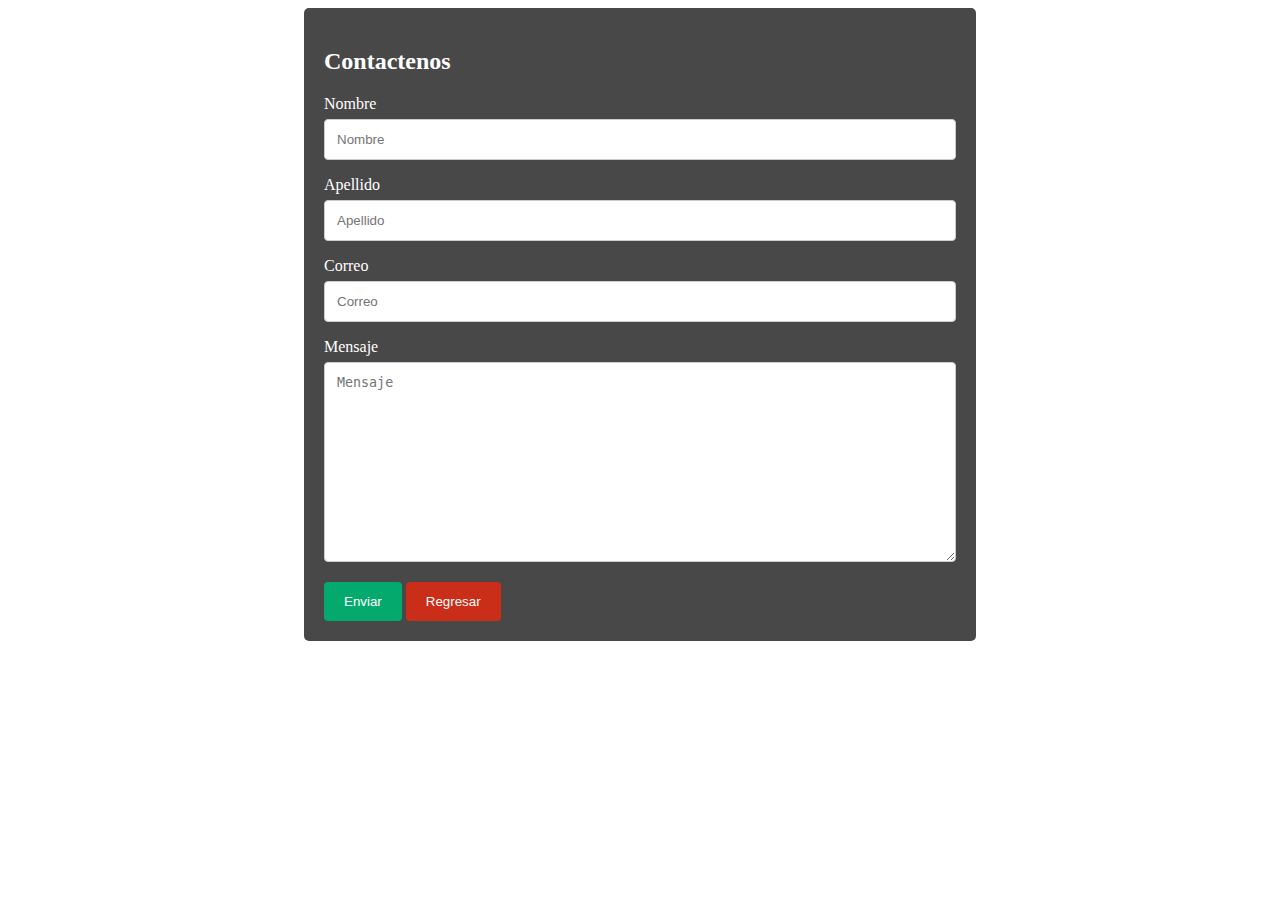
<file: taller1/index.html>
<!DOCTYPE html>
<html lang="es">

<head>
  <meta charset="UTF-8">
  <meta http-equiv="X-UA-Compatible" content="IE=edge">
  <meta name="viewport" content="width=device-width, initial-scale=1.0">

  <link rel="stylesheet" href="./css/estilo.css">
  <script src="./js/script.js"></script>
  <title>Formulario</title>
</head>

<body>
  <div class="container">

    <header>
      <h2 class="texto">Contactenos</h2>
    </header>

    <form action="" method="post" name="myForm" id="myForm">

      <label for="fname" class="texto">Nombre</label>
      <input type="text" id="fname" name="checktext" placeholder="Nombre">

      <label for="lname" class="texto">Apellido</label>
      <input type="text" id="lname" name="checktext" placeholder="Apellido">

      <label for="email" class="texto">Correo</label>
      <input type="email" id="email" name="checktext" placeholder="Correo">

      <label for="subject" class="texto">Mensaje</label>
      <textarea id="subject" name="checktext" placeholder="Mensaje" style="height:200px"></textarea>

      <input type="submit" id="submit" name="submit" value="Enviar">
      <input type="reset" value="Regresar" name="reset">

    </form>
  </div>
</body>

</html>
</file>
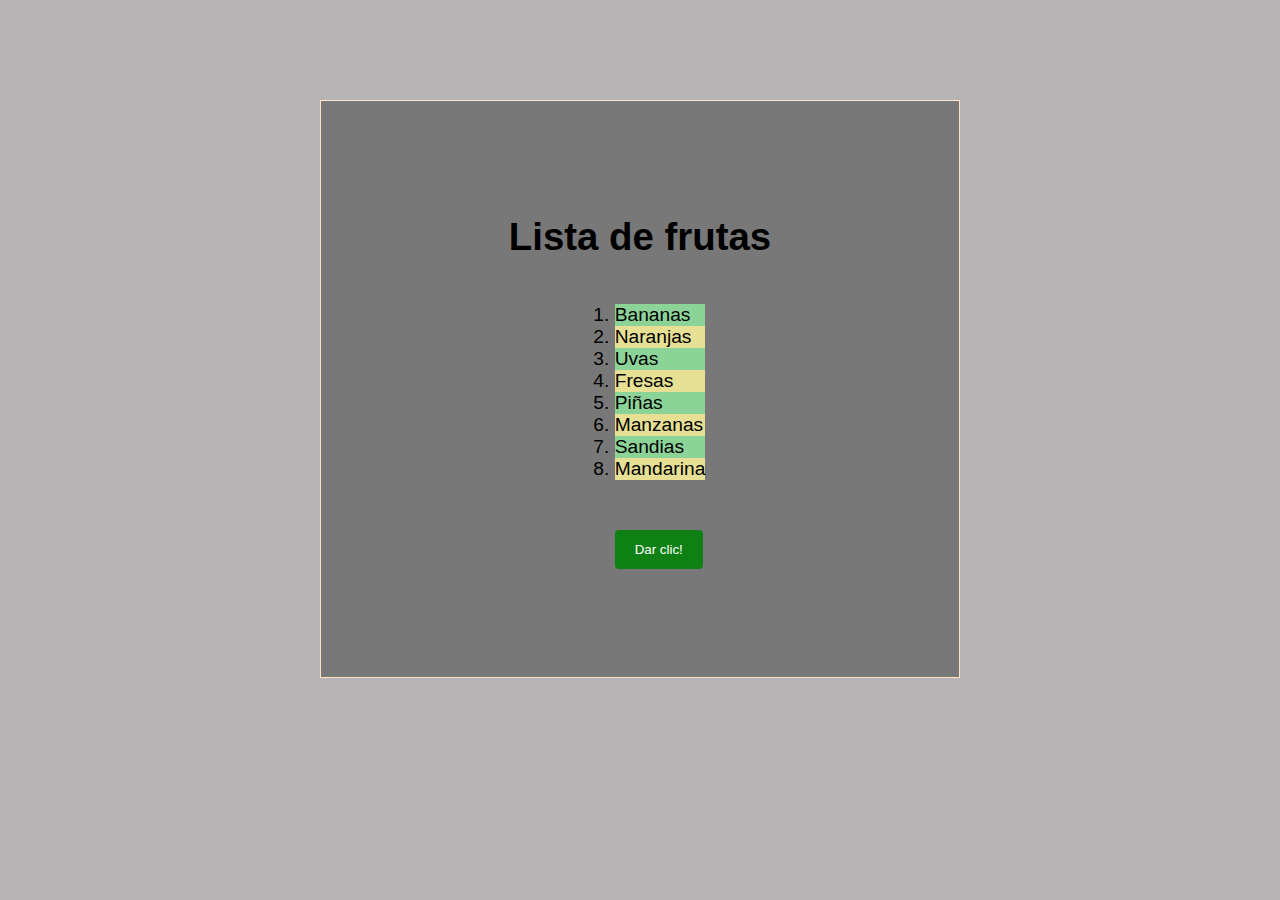
<file: taller2/index.html>
<!DOCTYPE html>
<html lang="en">
<head>
    <meta charset="UTF-8">
    <meta http-equiv="X-UA-Compatible" content="IE=edge">
    <meta name="viewport" content="width=device-width, initial-scale=1.0">

    <link rel="stylesheet" href="./css/estilo.css">
    <script src="./src/script.js"></script>
    <title>Taller 2</title>
</head>
<body>
    <nav class="container" id="test">
		<div class="flex-container">
			<h1>Lista de frutas</h1>
			<ol id="fruit-list" class="fruit-list">
				<li class="fruits">Bananas</li>
				<li class="fruits">Naranjas</li>
				<li class="fruits">Uvas</li>
				<li class="fruits">Fresas</li>
				<li class="fruits">Piñas</li>
				<li class="fruits">Manzanas</li>
				<li class="fruits">Sandias</li>
				<li class="fruits">Mandarina</li>
			</ul>
			<button id="change">Dar clic!</button>
		</div>
	</nav>
</body>
</html>
</file>
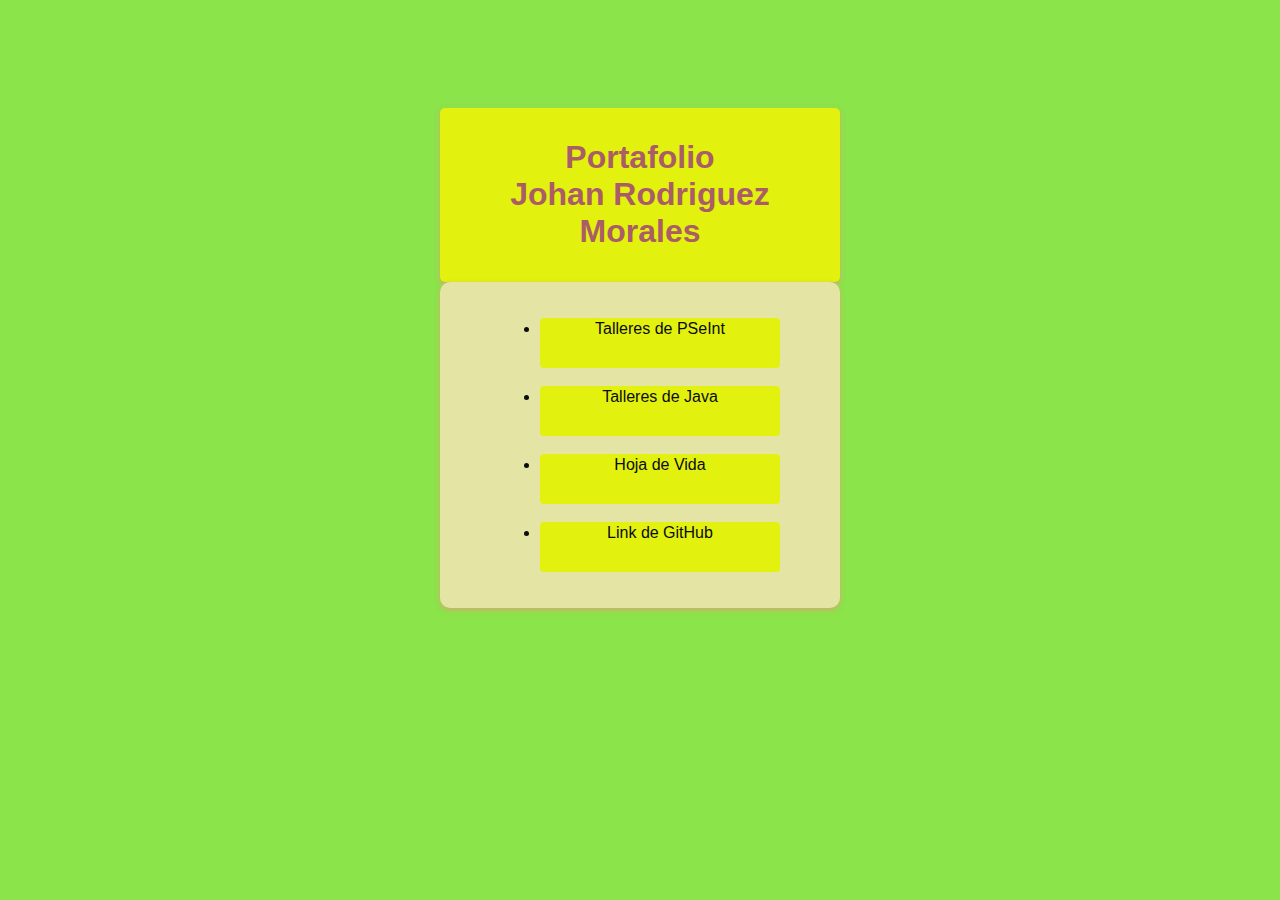
<file: taller3/index.html>
<!DOCTYPE html>
<html>
    <head>
        <title>Portafolio de Johan</title>
        <meta charset="UTF-8">
        <meta name="viewport" content="width=device-width, initial-scale=1.0">
        <link rel="stylesheet" href="css/estilos.css" type="text/css"/>
        <script src="js/script.js"></script>
    </head>
    <body>
        <br>
        <header class="header" >
            <h1>Portafolio <br> Johan Rodriguez Morales</h1> 
        </header>
       <article class = "contenedor">
           <section> 
        <nav>
            <ul>
                <li class="button"><a class="button"   href="pseint/pseint.html" target="_blank">Talleres de PSeInt</a></li>
                <br>
                <li class="button"><a class="button"  href="java/java.html" target="_blank">Talleres de Java</a></li>
                <br>
                <li class="button"><a class="button" href="descargas/hojadevidajohanrodriguezmorales2022.pdf" target="_blank">Hoja de Vida</a></li>
                <br>
                <li class="button"><a class="button" href="https://github.com/johan2097" target="_blank">Link de GitHub</a></li>
            </ul>
        </nav>
        </section>  
        </article>
    </body>
</html>
</file>
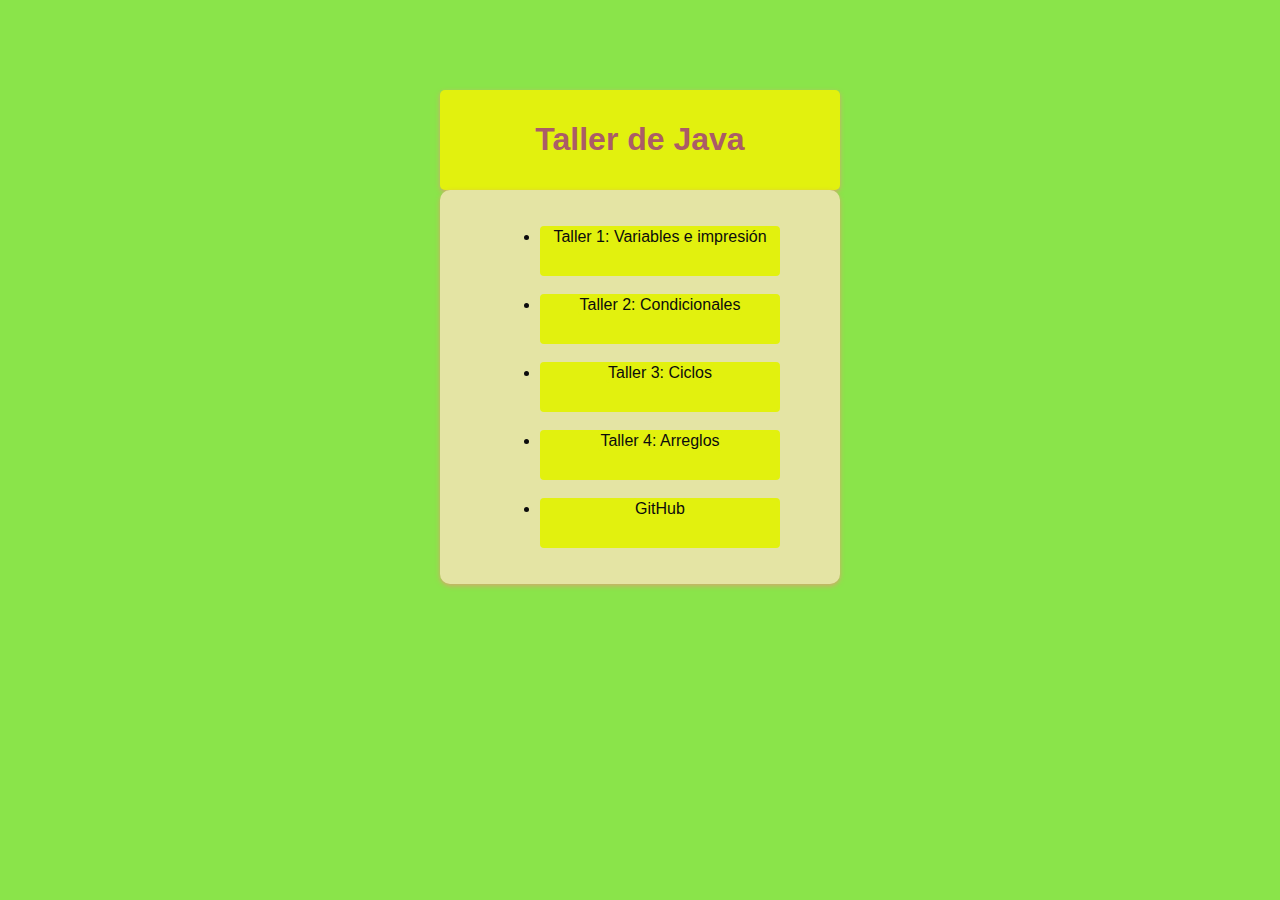
<file: taller3/java/java.html>
<!DOCTYPE html>
<html>
    <head>
        <title>Taller de Java</title>
        <meta charset="UTF-8">
        <meta name="viewport" content="width=device-width, initial-scale=1.0">
        <link rel="stylesheet" href="../css/estilos.css" type="text/css"/>
        <script src="../js/script.js"></script>
    </head>
    <body>
      <header class="header" >
            <h1>Taller de Java</h1> 
        </header>
       <article class = "contenedor">
           
           <section> 
        <nav>
            <ul>
                <li class="button"><a class="button"   href="java1.html" target="_blank">Taller 1: Variables e impresión</a></li>
                <br>
                <li class="button"><a class="button"   href="java2.html" target="_blank">Taller 2: Condicionales</a></li>
                <br>
                <li class="button"><a class="button"  href="java3.html" target="_blank">Taller 3: Ciclos</a></li>
                <br>
                <li class="button"><a class="button" href="java4.html" target="_blank">Taller 4: Arreglos</a></li>
                <br>
                <li class="button"><a class="button" href="https://github.com/johan2097" target="_blank">GitHub</a></li>
            </ul>
        </nav>
        </section>  
        </article>
    </body>
</html>
</file>
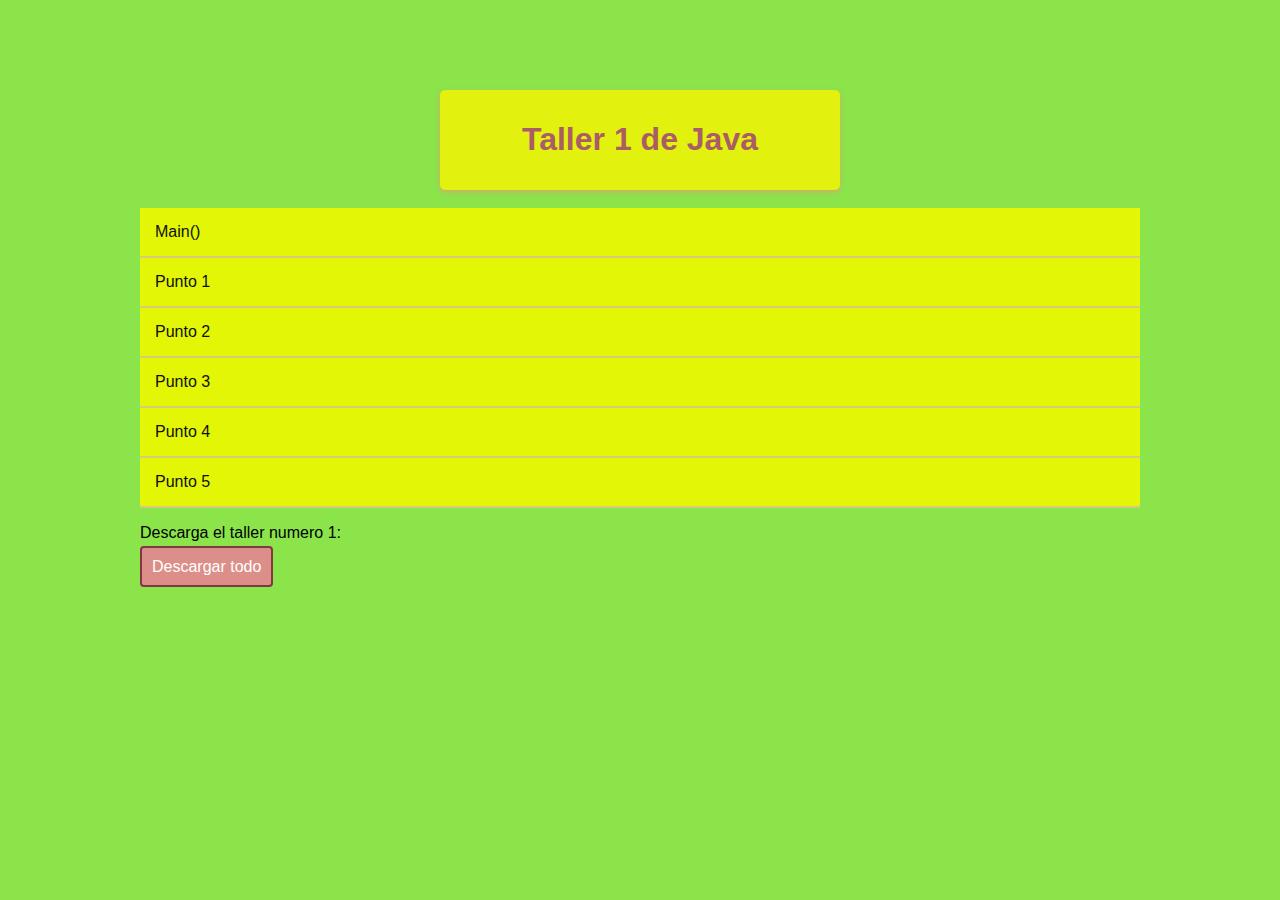
<file: taller3/java/java1.html>
<!DOCTYPE html>

<html>
    <head>
        <title>Taller 1 de Java</title>
        <meta charset="UTF-8">
        <meta name="viewport" content="width=device-width, initial-scale=1.0">
        <link rel="stylesheet" href="../css/estilos.css" type="text/css"/>
        <script src="../js/script.js"></script>
        
    </head>
    <body>
        <header class="header" >
            <h1>Taller 1 de Java</h1> 
        </header>
        
       <article>
           <br>
           <section>
           <div class="accordion-item">
               <input type="checkbox" name="acordeon" id="item1">
               <label for="item1" class="acordeon-titulo">Main()</label>
               <p class="acordeon-contenido">               
                   Al ejecutarse permite invocar el punto deseado de este taller.
               </p>
               
               <pre class="acordeon-contenido"> 
                <button class="botonCopiar" onclick="Ejecutar(this)" id="0">Copiar codigo</button>
                    <code class="code">
						import java.util.Scanner;


						public class Main {
							private static int i;
							private static String I;
							public static void main(String[] args) {
								Scanner input = new Scanner(System.in);
										
								System.out.println("¿Que punto del primer taller desea ejecutar?");
								System.out.println("Escriba 0 para salir");
								i = input.nextInt();
								
								
								if(i==1) {
								P1Ensayo p1= new P1Ensayo();
								p1.main();
								}
								if(i==2) {
									P2Ensayo p2= new P2Ensayo();
									p2.main();
									}
								if(i==3) {
									P3Ensayo p3= new P3Ensayo();
									p3.main();
									}
								if(i==4) {
									P4Ensayo p4= new P4Ensayo();
									p4.main();
									}
								if(i==5) {
									P5Ensayo p5= new P5Ensayo();
									p5.main();
									}
								
								System.exit(0);
							}
						}
                   </code>
                 </pre>
            </div>
	
            <div class="accordion-item">
               <input type="checkbox" name="acordeon" id="item2">
               <label for="item2" class="acordeon-titulo">Punto 1</label>
               <p class="acordeon-contenido">
                   1. Realizar un programa el cual solicite su nombre y apellidos.                          
               </p>
               
               <pre class="acordeon-contenido">
                <button class="botonCopiar" onclick="Ejecutar(this)" id="1">Copiar codigo</button>
                    <code class="code">
						import java.util.Scanner;

						public class Punto1 {
							String nombre,apellido;
							
							void main() {
								Scanner input = new Scanner(System.in);
								
								System.out.println("¿Cual es tu nombre?");
								nombre = input.nextLine();
								System.out.println("¿Cual es tu apellido?");
								apellido = input.nextLine();
								input.close();
									
								System.out.println("Hola "+ nombre+ " "+ apellido);
								System.exit(0);
							}
						}
                   </code>
                 </pre>		
            </div>
           
           <div class="accordion-item">
               <input type="checkbox" name="acordeon" id="item3">
               <label for="item3" class="acordeon-titulo">Punto 2</label>
               <p class="acordeon-contenido">
                   2. Realizar un programa el cual solicite su nombre, apellidos, edad y estatura.       
                </p>
               
               <pre class="acordeon-contenido"> 
               <button class="botonCopiar" onclick="Ejecutar(this)" id="2">Copiar codigo</button>
                    <code class="code">
						import java.util.Scanner;

						public class Punto2 {
							 String nombre,apellido;
							 float edad, estatura;
							 void main() {
								Scanner input = new Scanner(System.in);
								
								System.out.println("¿Cual es tu nombre?");
								nombre = input.nextLine();
								System.out.println("¿Cual es tu apellido?");
								apellido = input.nextLine();
								
								System.out.println("¿Cual es tu edad?");
								edad = input.nextFloat(); 
								System.out.println("¿Cual es tu altura en metros?(Decimal con , )");
								estatura = input.nextFloat();
								input.close();
								
								System.out.println( nombre+ " "+ apellido + " tiene "+edad+ 
										" años y una altura de "+estatura+" metros");
								
								System.exit(0);
							}
						}
                   </code>
                 </pre>		
            </div>
           
           <div class="accordion-item">
               <input type="checkbox" name="acordeon" id="item4">
               <label for="item4" class="acordeon-titulo">Punto 3</label>
               <p class="acordeon-contenido">
                   3. Realizar un programa el cual solicite su nombre y apellidos, también debe capturar nombre
				   y apellidos de su padre y madre. Al finalizar debe imprimir en pantalla el siguiente
				   mensaje "Yo [Nombre Completo], soy hijo de [Nombre de la Madre] y [Nombre del Padre].         
                </p>
               <pre class="acordeon-contenido">
               <button class="botonCopiar" onclick="Ejecutar(this)" id="3">Copiar codigo</button>
                    <code class="code">
						import java.util.Scanner;

						public class Punto3 {
							
							 String TuNombre, NombreMadre, NombrePadre;
							 void main() {
								Scanner input = new Scanner(System.in);		
								System.out.println("¿Cual es tu nombre completo?");
								TuNombre = input.nextLine();
								
								System.out.println(TuNombre+" ¿Cual es el nombre completo de tu madre?");
								NombreMadre = input.nextLine();
								
								System.out.println(TuNombre+" ¿Cual es el nombre completo de tu padre?");
								NombrePadre = input.nextLine();
								input.close();
								
								System.out.println( "Yo "+TuNombre+", soy hijo(a) de "+NombreMadre+" y "+ NombrePadre);
								System.exit(0);
							}
						
						}
                   </code>
                 </pre>		
            </div>
           
           <div class="accordion-item">
               <input type="checkbox" name="acordeon" id="item5">
               <label for="item5" class="acordeon-titulo">Punto 4</label>
               <p class="acordeon-contenido">
                   4. Realizar un programa el cual solicite el nombre de una ciudad capital y el país. Al finalizar
				   debe imprimir en pantalla el siguiente mensaje "La ciudad [Nombre de la Ciudad],
				   es la capital del país [Nombre del País]         
                </p>
               
               <pre class="acordeon-contenido"> 

                    <button class="botonCopiar" onclick="Ejecutar(this)" id="4">Copiar codigo</button>
                    <code class="code">
						import java.util.Scanner;

						public class Punto4 {
						
							
						 String Ciudad, Pais;
							
							 void main() {
								Scanner input = new Scanner(System.in);
								System.out.println("Escriba el nombre de una ciudad capital");
								Ciudad = input.nextLine();
								System.out.println("Escriba el nombre del pais del cual "+Ciudad+" es capital");
								Pais = input.nextLine();
								input.close();
								
								System.out.println("La ciudad "+Ciudad+" es capital de "+Pais);
								System.exit(0);
							}
						}
                   </code>
                 </pre>		
            </div>
               
            <div class="accordion-item">
               <input type="checkbox" name="acordeon" id="item6">
               <label for="item6" class="acordeon-titulo">Punto 5</label>
               <p class="acordeon-contenido">
                   5. Realizar un programa el cual solicite el nombre de su mascota, edad de la mascota, el tipo
				   de mascota y su nombre completo. Al finalizar el sistema debe e imprimir en pantalla
				   el siguiente mensaje: [Nombre de Mascota] es un(a) [Tipo de Mascota], el cual, tiene [Edad
				   de la Mascota] años de edad y [Nombre Completo] es actualmente su dueño(a).         
                </p>
               
               <pre class="acordeon-contenido">

                    <button class="botonCopiar" onclick="Ejecutar(this)" id="5">Copiar codigo</button>
                    <code class="code">
						import java.util.Scanner;

						public class Punto5 {
							
							String Nombre, NombreMascota, Tipo;
							int Edad;
							
							 void main(){
								
								Scanner input = new Scanner(System.in);
								System.out.println("¿Cual es tu nombre completo?");
								Nombre = input.nextLine();
								System.out.println(Nombre+" ¿Cual es el nombre de tu mascota?");
								NombreMascota = input.nextLine();
								System.out.println("¿Que tipo de mascota es? "+NombreMascota);
								Tipo = input.nextLine();
								System.out.println("¿Que edad tiene? "+NombreMascota);
								Edad = input.nextInt();
								input.close();
								
									
								System.out.println(NombreMascota+" es un "+Tipo+", el cual tiene "
										+Edad+" años de edad y "+Nombre+" es actualmente su dueño(a)");
								System.exit(0);
							 }
						}
                   </code>
                 </pre>		
            </div>   
               
               
        </section>
       </article>
        <footer>
            <p>  
        Descarga el taller numero 1:
            </p> 
        <a class="botonDescargar" href="../descargas/taller1" target="_blank">Descargar todo</a>      
        </footer>   
       
    </body>
</html>
</file>
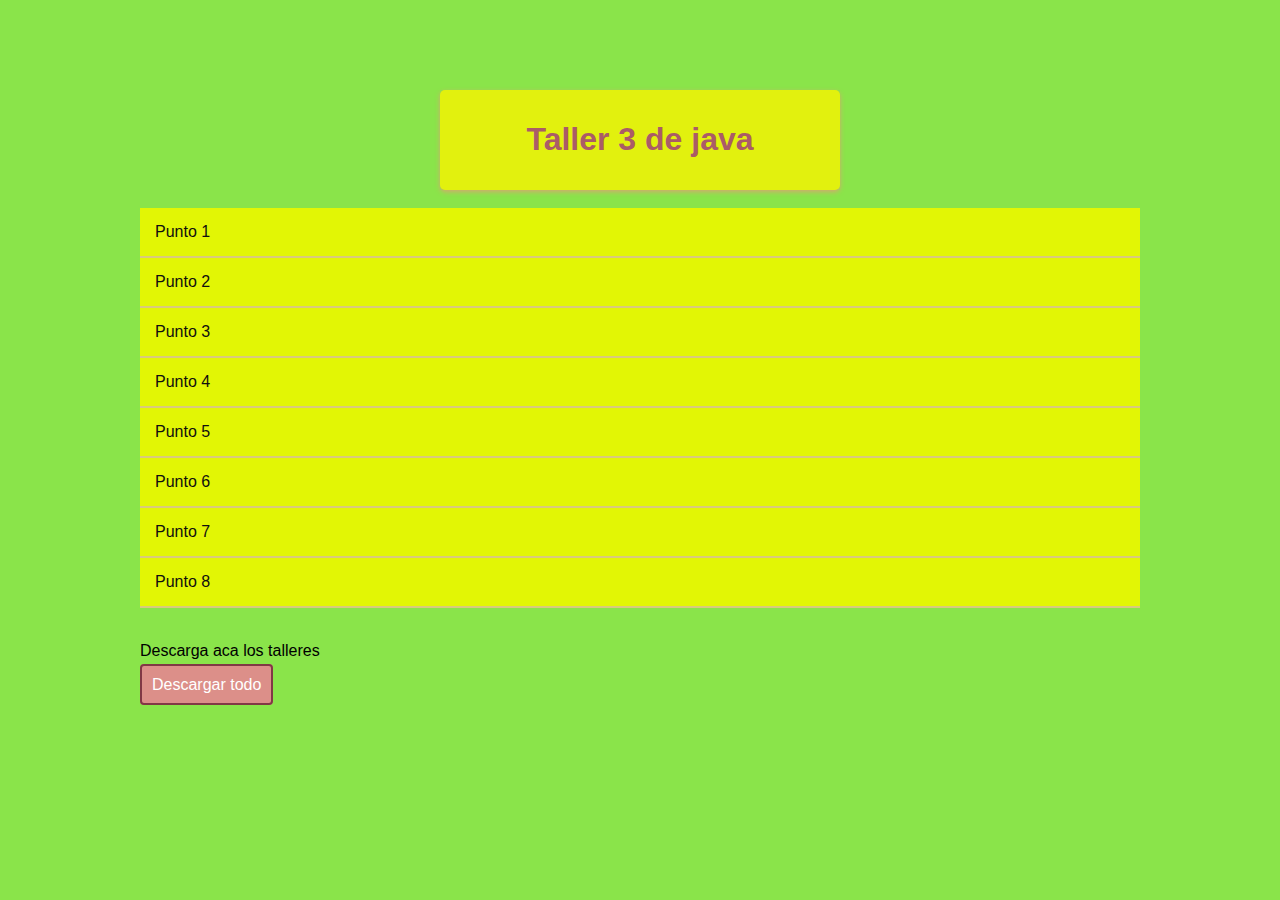
<file: taller3/java/java3.html>
<!DOCTYPE html>
<html>
    <head>
        <title>Taller 3 de Java</title>
        <meta charset="UTF-8">
        <meta name="viewport" content="width=device-width, initial-scale=1.0">
        <link rel="stylesheet" href="../css/estilos.css" type="text/css"/>
        <script src="../js/script.js"></script>
        
    </head>
    <body>
        <header class="header" >
            <h1>Taller 3 de java</h1> 
        </header>
        
       <article>
           <br>
           <section>
             <div class="accordion-item">
               <input type="checkbox" name="acordeon" id="item2">
               <label for="item2" class="acordeon-titulo">Punto 1</label>
               <p class="acordeon-contenido">
                  1. Realizar la siguiente figura por medio del ciclo Para
               </p>
               
               <pre class="acordeon-contenido">

                    <button class="botonCopiar" onclick="Ejecutar(this)" id="1">Copiar codigo</button>
                    <code class="code">
						public class App {
							public static void main(String[] args) {
								int control, control1,ast = 1;
								for(control=0;control < 9 ; control++){
									for(control1=ast;control1 < control ; control1++){
									 System.out.print("*");    
									}
									 System.out.println("*"); 
								 }
							}
						}
                   </code>
                 </pre>		
            </div>
           
           <div class="accordion-item">
               <input type="checkbox" name="acordeon" id="item3">
               <label for="item3" class="acordeon-titulo">Punto 2</label>
               <p class="acordeon-contenido">
                  2. Realizar la siguiente figura por medio del ciclo Mientras - Hacer 
               </p>
               
               <pre class="acordeon-contenido"> 

                    <button class="botonCopiar" onclick="Ejecutar(this)" id="2">Copiar codigo</button>
                    <code class="code">
						public class App {
							public static void main(String[] args) {
								int control= 10, control1=1;
							  while (control >  1) {
								  control1 =1;
								   while (control1 <  control) {
								   System.out.print("*"); 
								   control1  = control1 + 1;
								   }
								   System.out.println("*"); 
								   control  = control - 1;
								} 
							  }   
						}
                   </code>
                 </pre>		
            </div>
           
           <div class="accordion-item">
               <input type="checkbox" name="acordeon" id="item4">
               <label for="item4" class="acordeon-titulo">Punto 3</label>
               <p class="acordeon-contenido">
                   3. Realizar la siguiente figura por medio del ciclo Repetir - Hasta Que
                </p>
               
               <pre class="acordeon-contenido"> 

                    <button class="botonCopiar" onclick="Ejecutar(this)" id="3">Copiar codigo</button>
                    <code class="code">
						public class App {
							public static void main(String[] args) {
								int incremento=1, incremento1=10, incremento2;
								
								do{
									System.out.print("+"); 
									 incremento = incremento + 1;
									do{
										System.out.print("*"); 
										incremento1 = incremento1 - 1;
										}while(incremento1<=1); 
										}while(incremento>=10);
									
							  } 
						}
                   </code>
                 </pre>		
            </div>
           
           <div class="accordion-item">
               <input type="checkbox" name="acordeon" id="item5">
               <label for="item5" class="acordeon-titulo">Punto 4</label>
               <p class="acordeon-contenido">
                  4. Se requiere un programa que pueda crear la tabla de multiplicar del número que el usuario indique por medio del ciclo Para; esta debe ser impresa del 1 al 10. Ejemplo, 
				  si el usuario indica que desea crear la tabla del 5, entonces el resultado debería ser el siguiente: <br>1 x 5 = 5 <br> 2 x 5 = 10 <br> 3 x 5 = 15 <br> 4 x 5 = 20 <br> 
				  5 x 5 = 25 <br> 6 x 5 = 30 <br> 7 x 5 = 35 <br> 8 x 5 = 40 <br> 9 x 5 = 45 <br> 10 x 5 = 50
                </p>
               
               <pre class="acordeon-contenido"> 

                    <button class="botonCopiar" onclick="Ejecutar(this)" id="4">Copiar codigo</button>
                    <code class="code">
                      
                   </code>
                 </pre>		
            </div>
               
           <div class="accordion-item">
               <input type="checkbox" name="acordeon" id="item6">
               <label for="item6" class="acordeon-titulo">Punto 5</label>
               <p class="acordeon-contenido">               
                  5. Utilizando el ciclo que usted desee, crear un menú de ejecución infinita hasta que el
                  usuario desee terminar dicho ciclo.  <br>
                  Menú de usuario<br>1. Captura nombre<br>2. Saludar persona<br>3. Salir del sistema
               </p>
 
               <pre class="acordeon-contenido"> 
                    <button class="botonCopiar" onclick="Ejecutar(this)" id="5">Copiar codigo</button>
                    <code class="code">
						public class App {
							public static void main(String[] args) {
								int  control;
								
								do{
									Scanner sc = new Scanner(System.in);
									System.out.print("Menu Usuario"); 
									System.out.print("1.Captura nombre"); 
									System.out.print("2.Saludar persona"); 
									System.out.print("3.Salir del sistema"); 
									control = sc.nextInt();
									}
								while(control < 3);
								   
							  } 
						}
                   </code>
                 </pre>
            </div>
               
            <div class="accordion-item">
               <input type="checkbox" name="acordeon" id="item7">
               <label for="item7" class="acordeon-titulo">Punto 6</label>
               <p class="acordeon-contenido">               
                   6. Se está creando una aplicación que va a estar conectada con un prototipo que permita  almacenar contactos telefónicos en el dispositivo. Para ello cada contacto debe contener 
				   nombre completo, teléfono y organización. Se requiere que la aplicación permita añadir 3 contactos verificando que el número no esté almacenado, buscar contactos almacenados y 
				   eliminar contactos si el usuario lo requiere. Recuerde que el sistema debe terminar cuando el usuario así lo indique.
 
               <pre class="acordeon-contenido">
                    <button class="botonCopiar" onclick="Ejecutar(this)" id="6">Copiar codigo</button>
                    <code class="code">
						import java.util.Scanner;

						public class App{
							 public static void main(String[] args) {
								int opcion,contacto1=0,contacto2=0,contacto3=0,buscar,eliminar;
							
								do{
						
								try (Scanner scanner = new Scanner(System.in)) {
								System.out.println("Menu");
								System.out.println("1.Añadir contactos");
								System.out.println("2.Buscar contactos");
								System.out.println("3.Eliminar contactos");
								System.out.println("4. Salir");
								opcion = scanner.nextInt();
								
								switch (opcion) {
									case 1:
										 System.out.println("Ingrese contacto");
										 contacto1 = scanner.nextInt();
										 System.out.println("Ingrese contacto 2");
										 contacto2 = scanner.nextInt();
										 if(contacto2 == contacto1){
											 System.out.println("Ese contacto ya existe");
										 }
										 System.out.println("Ingrese contacto 3");
										 contacto3 = scanner.nextInt();
										 if(contacto3 == contacto2 || contacto3 == contacto1){
											 System.out.println("Ese contacto ya existe");
										 }
										 break;
									 case 2:
										 System.out.println("Ingrese contacto a buscar: ");
										 buscar = scanner.nextInt();
										 if(buscar == contacto3 || buscar == contacto2 || buscar== contacto1){
											 System.out.println("El contacto " + buscar + " si existe");
										 }
										 else{
											  System.out.println("El contacto no  existe");
										 }
										 break;
									 case 3:
										 System.out.println("Ingrese contacto a eliminar: ");
										 eliminar = scanner.nextInt();
										 if( eliminar == contacto1){
											 contacto1 =0;
											 System.out.println("El contacto " +eliminar +" ha sido eliminado");
										 }
										 
										 else if(eliminar == contacto2) {
										   contacto2 =0;  
										   System.out.println("El contacto " +eliminar +" ha sido eliminado");
										 }
										  else if(eliminar == contacto3) {
										   contacto3 =0;  
										   System.out.println("El contacto " +eliminar +" ha sido eliminado");
										 }
										 else{
											 System.out.println("El contacto " +eliminar +" no existe");
										 }
										 
										 break;     
									 case 4:
										   break;      
								}
						
								}
								
								}
								while (opcion == 4);  
							
							
						
							}
						
						}
                   </code>
                 </pre>
            </div>
               
            <div class="accordion-item">
               <input type="checkbox" name="acordeon" id="item8">
               <label for="item8" class="acordeon-titulo">Punto 7</label>
               <p class="acordeon-contenido">               
                   7. El parqueadero "El guardián" presta sus servicios de parqueadero nocturno para los usuarios del barrio y requiere una aplicación que permita registrar los vehículos que se 
				   Cuidan en estas instalaciones. Se sugiere que el parqueadero tenga los atributos del vehículo como son, placa y marca, y los datos del cliente como son nombre completo y 
				   número de teléfono. Para cada vehículo se debe permitir la opción de ingresar al parqueadero, retirar del parqueadero y consultar si un vehículo se encuentra en el 
				   parqueadero. Recuerde que el sistema debe terminar cuando el usuario así lo indique. Tenga en presente que el parqueadero solo puede almacenar máximo 5 vehículos.
 
               <pre class="acordeon-contenido">
                    <button class="botonCopiar" onclick="Ejecutar(this)" id="7">Copiar codigo</button>
                    <code class="code">
						import java.util.Scanner;

						public class App {
							 public static void main(String[] args) {
							int opcion, placa=0,placa1=0,placa2=0,placa3=0,placa4=0,retirar=0,buscar=0;
							String marca,ncliente,telefono;
							String marca1,ncliente1,telefono1;
							String marca2,ncliente2,telefono2;
							String marca3,ncliente3,telefono3;
							String marca4,ncliente4,telefono4;
							
								do{
						
								try (Scanner scanner = new Scanner(System.in)) {
								System.out.println("Menu parqueadero");
								System.out.println("1.Ingresar al parqueadero");
								System.out.println("2.Retirar del parqueadero");
								System.out.println("3.Consultar vehiculo");
								System.out.println("4. Salir del sistema");
								opcion = scanner.nextInt();
								
								switch (opcion) {
									case 1:
										 System.out.println("Ingrese placa");
										 placa = scanner.nextInt();
										 System.out.println("Ingrese marca");
										 marca = scanner.nextLine();
										 System.out.println("Ingrese nombre del cliente");
										 ncliente = scanner.nextLine();
										 System.out.println("Ingrese numero telefonico");
										 telefono = scanner.nextLine();
										 
										 System.out.println("Ingrese placa");
										 placa1 = scanner.nextInt();
										 System.out.println("Ingrese marca");
										 marca1 = scanner.nextLine();
										 System.out.println("Ingrese nombre del cliente");
										 ncliente1 = scanner.nextLine();
										 System.out.println("Ingrese numero telefonico");
										 telefono1 = scanner.nextLine();
										 
										 System.out.println("Ingrese placa");
										 placa2 = scanner.nextInt();
										 System.out.println("Ingrese marca");
										 marca2 = scanner.nextLine();
										 System.out.println("Ingrese nombre del cliente");
										 ncliente2 = scanner.nextLine();
										 System.out.println("Ingrese numero telefonico");
										 telefono2 = scanner.nextLine();
										 
										 System.out.println("Ingrese placa");
										 placa3 = scanner.nextInt();
										 System.out.println("Ingrese marca");
										 marca3 = scanner.nextLine();
										 System.out.println("Ingrese nombre del cliente");
										 ncliente3 = scanner.nextLine();
										 System.out.println("Ingrese numero telefonico");
										 telefono3 = scanner.nextLine();
										 
										 System.out.println("Ingrese placa");
										 placa4 = scanner.nextInt();
										 System.out.println("Ingrese marca");
										 marca4 = scanner.nextLine();
										 System.out.println("Ingrese nombre del cliente");
										 ncliente4 = scanner.nextLine();
										 System.out.println("Ingrese numero telefonico");
										 telefono4 = scanner.nextLine();
										 break;
									 case 2:
										 System.out.println("Ingrese la placa del vehiculo a retirar: ");
										 retirar = scanner.nextInt();
										 if(retirar == placa){
											 placa=0;
											 marca ="";
											 ncliente ="";
											 telefono ="";
											 System.out.println("El vehiculo con placa " + retirar +" ah sido retirado");
										 }
										 else  if(retirar == placa1){
											 placa1=0;
											 marca1 ="";
											 ncliente1 ="";
											 telefono1 ="";
											 System.out.println("El vehiculo con placa " + retirar +" ah sido retirado");
										 }
										 else  if(retirar == placa2){
											 placa2=0;
											 marca2 ="";
											 ncliente2 ="";
											 telefono2 ="";
											 System.out.println("El vehiculo con placa " + retirar +" ah sido retirado");
										 }
										 else  if(retirar == placa3){
											 placa3=0;
											 marca3 ="";
											 ncliente3 ="";
											 telefono3 ="";
											 System.out.println("El vehiculo con placa " + retirar +" ah sido retirado");
										 }
										 else  if(retirar == placa4){
											 placa4=0;
											 marca4 ="";
											 ncliente4 ="";
											 telefono4 ="";
											 System.out.println("El vehiculo con placa " + retirar +" ah sido retirado");
										 }
										 else {
											System.out.println("El vehiculo " + retirar + " no existe"); 
										 }
										 break;
									 case 3:
										 System.out.println("Ingrese la placa del vehiculo a buscar: ");
										 buscar = scanner.nextInt();
										 if( buscar == placa || buscar == placa1 || buscar == placa2 || buscar == placa3 || buscar == placa4){
											 System.out.println( "El vehiculo " + buscar +" si existe");
										 }
										 else{
											  System.out.println( "El vehiculo no existe");
										 }
										 
										 
										 break;     
									 case 4:
										   break;      
								}
							  }
								
								}
								while (opcion == 4);  
							 }
						}
                   </code>
                 </pre>
            </div>
             
            <div class="accordion-item">
               <input type="checkbox" name="acordeon" id="item9">
               <label for="item9" class="acordeon-titulo">Punto 8</label>
               <p class="acordeon-contenido">
                   8. La escuela automovilística "El Maestro" requiere una aplicación que permita registrar a sus clientes en los cursos de enseñanza automovilística y establecer quienes lo han 
				   aprobado para continuar con el trámite de adquirir la licencia de conducción. Para cada usuario se debe permitir registrar su ingreso al curso, consultar usuarios que hayan presentado el 
				   curso y resultados de la prueba del curso (si fueron aprobados o no). Recuerde que el sistema debe terminar cuando el usuario así lo indique. Tenga presente que la 
				   escuela tiene capacidad máxima de gestionar 8 usuarios en su totalidad.                          
               </p>
               
               <pre class="acordeon-contenido">
                <button class="botonCopiar" onclick="Ejecutar(this)" id="8">Copiar codigo</button>
                    <code class="code">
                        import java.util.Scanner;

public class App {
     public static void main(String[] args) {
    int opcion,opRepetir, i;
	String nombre,ap1robado,curso,fecha;
	
	
        do{

        try (Scanner scanner = new Scanner(System.in)) {
        System.out.println("Menu de cursos");
        System.out.println("1.Cursos");
        System.out.println("2.Informacion de estudiantes");
        System.out.println("3.Agregar Estudiantes");
        opcion = scanner.nextInt();
        
        switch (opcion) {
            case 1:
                 System.out.println("Cursos disponibles");
                 curso = scanner.nextLine();
                 System.out.println("1.Conduccion de Automovil");
                 curso = scanner.nextLine();
                 System.out.println("2.Conduccion de motocicleta");
                 curso = scanner.nextLine();
                 System.out.println("3.Conduccion de otros vehiculos");
                 curso = scanner.nextLine();
                 
             break;
             case 2:
             System.out.println("Informacion de estudiantes");
             curso = scanner.nextLine();
             System.out.println("1.Juan Mendez");
             curso = scanner.nextLine();
             System.out.println("fecha de ingresa:13/03/21");
             fecha = scanner.nextLine();
             System.out.println("Resultado:Aprobado");
             curso = scanner.nextLine();
             System.out.println("Apto para adquirir licencia de conduccion");
             curso = scanner.nextLine();
             System.out.println("2.Santiago Orozco");
             System.out.println("fecha de ingresa:13/03/21");
             fecha = scanner.nextLine();
             System.out.println("Resultado:Aprobado");
             curso = scanner.nextLine();
             System.out.println("Apto para adquirir licencia de conduccion");
             curso = scanner.nextLine();
             
                 break;
             case 3:
             System.out.println("Ingrese el nombre del estudiante");
             nombre = scanner.nextLine();
             System.out.println("Ingresa la fecha");
             fecha = scanner.nextLine();
             System.out.println("Ingrese su curso");
             curso = scanner.nextLine();
                 
                 break;     
             case 4:
                   break;      
        }
      }
        
        }
        while (opcion == 4);  
     }
}
                   </code>
                 </pre>		
            </div>   
        </section>
        <br>  
       </article>
        
        <footer>
            <p>  
        Descarga aca los talleres
            </p> 
        <a class="botonDescargar" href="../descargas/taller3" target="_blank">Descargar todo</a>      
        </footer> 
    </body>
</html>
</file>
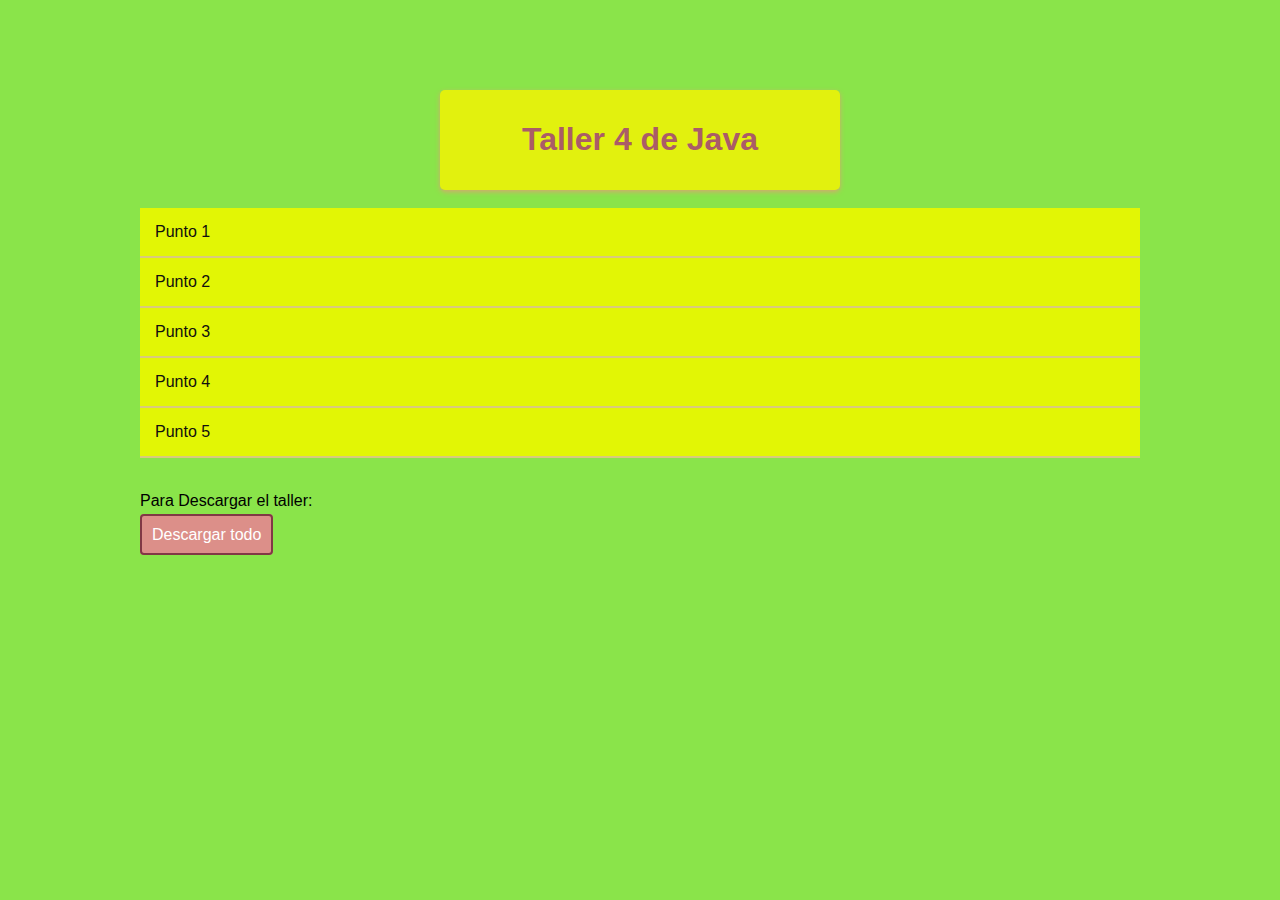
<file: taller3/java/java4.html>
<!DOCTYPE html>
<html>
    <head>
        <title>Taller 4 de Java</title>
        <meta charset="UTF-8">
        <meta name="viewport" content="width=device-width, initial-scale=1.0">
        <link rel="stylesheet" href="../css/estilos.css" type="text/css"/>
        <script src="../js/script.js"></script>
        
    </head>
    <body onload = "main()">
        <header class="header" >
            <h1>Taller 4 de Java</h1> 
        </header>
        
       <article>
           <br>
           <section>
            <div class="accordion-item">
               <input type="checkbox" name="acordeon" id="item2">
               <label for="item2" class="acordeon-titulo">Punto 1</label>
               <p class="acordeon-contenido">
                 1. Crear un vector de tipo Entero con 5 posiciones, llenarlo con información solicitada al usuario. Después de recoger toda la información, se requiere 
				 imprimir el índice de cada posición en el arreglo con su valor de la siguiente manera:  
               </p>
               
               <pre class="acordeon-contenido"> 

                    <button class="botonCopiar" onclick="Ejecutar(this)" id="1">Copiar codigo</button>
                    <code class="code">
						import java.util.Scanner;

						public class App {
							public static void main(String[] args) {
								int indice ;
								int[] usuario;
								usuario = new int[5];
								
								try (Scanner scanner = new Scanner(System.in)) {
						
								System.out.println("Ingrese primera posicion");
								usuario[0] = scanner.nextInt();
								 System.out.println("Ingrese segunda posicion");
								usuario[1] = scanner.nextInt();
								 System.out.println("Ingrese tercera posicion");
								usuario[2] = scanner.nextInt();
								 System.out.println("Ingrese cuarta posicion");
								usuario[3] = scanner.nextInt();
								 System.out.println("Ingrese quinta posicion");
								usuario[4] = scanner.nextInt();
								
								for(indice =0; indice <=4; indice ++){
									System.out.println("[" +indice+"] = " + usuario[indice]);
								}
								
							}
						
							}
						}
                   </code>
                 </pre>		
            </div>
           
           <div class="accordion-item">
               <input type="checkbox" name="acordeon" id="item3">
               <label for="item3" class="acordeon-titulo">Punto 2</label>
               <p class="acordeon-contenido">
                  2. Crear un arreglo de números enteros de 20 posiciones, el cual, debe ser llenado con números aleatorios entre 1 y 100; después de haber llenado dicho 
				  arreglo, se debe volver a recorrer utilizando un ciclo diferente al que se usó para llenarse e imprimir los números pares e impares. Ejemplo: <br>Números pares: 2, 4, 6, 8, 10
				  <br>Números impares: 1, 3, 5, 7, 9      
                </p>
               
               <pre class="acordeon-contenido">

                    <button class="botonCopiar" onclick="Ejecutar(this)" id="2">Copiar codigo</button>
                    <code class="code">
                        import java.util.Random;
						
						public class App {
							
							public static void main(String[] args) {
								
								int indice,num,dato,i,j;
								 int[] vector;
								 vector = new int[20];
								 
								 for(i =1; f <=19; i ++){
									 dato=Math.random(100);
									 vector[i]=dato;
									 num=0;
								if(vector[i]%2==0){
									System.out.print( vector[i] + " Es par" );
								}
								else{
									System.out.print( vector[i] + " Es Impar" );
								}
							}
						}
					}
					</code>
                 </pre>		
            </div>
           
           <div class="accordion-item">
               <input type="checkbox" name="acordeon" id="item4">
               <label for="item4" class="acordeon-titulo">Punto 3</label>
               <p class="acordeon-contenido">
                    3. Imprimir los números primos del 1 al 1000, el resultado debe ser buscado de forma matemática. 
                </p>
               
               <pre class="acordeon-contenido">

                    <button class="botonCopiar" onclick="Ejecutar(this)" id="3">Copiar codigo</button>
                    <code class="code">
						import java.util.Scanner;

						public class App {
							 public static void main(String[] args) {
								int indice ,num,dato,n,i;
								
								
								for(n =1; n <=100; n ++){
									num=0;
								   for(i=1;i<=n;){
									   if(n%i==0){
										   num=num+1;
									   }
									   
								   }
								   if(num==2){
									   System.out.println( n + " Es primo");
								   }
								   else
								   {
									   System.out.println( n + "No es primo");
								   }
									
								}
								
								
							}
							
						}
                   </code>
                 </pre>		
            </div>
           
           <div class="accordion-item">
               <input type="checkbox" name="acordeon" id="item5">
               <label for="item5" class="acordeon-titulo">Punto 4</label>
               <p class="acordeon-contenido">
                   4. Dada la siguiente matriz bidimensional, el cual debe de quemar en el código<br>01 02 03 04 05<br>06 07 08 09 10<br>11 12 13 14 15<br>16 17 18 19 20
				   <br>Utilizando el conocimiento adquirido, a excepción de hacerlo de forma manual, imprima la siguiente matriz bidimensional.<br>01 02 03 04 05<br>10 09 08 07 06<br>11 12 13 14 15<br>20 19 18 17 16  
                </p>
               
               <pre class="acordeon-contenido"> 

                    <button class="botonCopiar" onclick="Ejecutar(this)" id="4">Copiar codigo</button>
                    <code class="code">
						public class App {
							public static void main(String[] args) {
							   int f,c,num ;
							   int[][] matriz;
							   matriz = new int[4][5];
							   
							   num=0;
									   
							   for(f =0; f <=3; f ++){
								   for(c =0; f <=4; f ++){
								   num=num+1;
								   matriz[f][c]=num;
								   System.out.print( matriz[f][c] + " " );
								}
							   }
							   
							   
						   }
						}
                   </code>
                 </pre>		
            </div> 
            
            <div class="accordion-item">
               <input type="checkbox" name="acordeon" id="item6">
               <label for="item6" class="acordeon-titulo">Punto 5</label>
               <p class="acordeon-contenido">
                  5. Se debe de imprimir el siguiente cuadro
                  <img src="../imagenes/tabla.png" />
                  <br>El usuario deberá insertar la fila y columna de la cual desea ver el resultado, el resultado de cada celda debe estar previamente calculado en una
				  matriz bidimensional la cual cada resultado obedecerá a la fila y columna insertada por el usuario.                     
               </p>
               
               <pre class="acordeon-contenido"> 
                <button class="botonCopiar" onclick="Ejecutar(this)" id="5">Copiar codigo</button>
                    <code class="code">
						import java.util.Scanner;

						public class App {
							public static void main(String[] args) {
							  int f,c ;
							  int[][] matriz;
							  matriz = new int[11][11];
							  
								 
							  for(f =1; f <=10; f ++){
								  for(c =1; f <=10; f ++){
								  
								  matriz[f][c]=c;
								  System.out.print( matriz[f][c] + " X "+ f + " " );
							   }
								  System.out.print(  " " );
							  }
							  
							  
						  }
						}
                   </code>
                 </pre>		
            </div>   
       </section>
        <br>
           
       </article>
        
       <footer>
            <p>  
             Para Descargar el taller:
            </p> 
        <a class="botonDescargar" href="../descargas/taller4" target="_blank">Descargar todo</a>      
        </footer>  
    </body>
</html>
</file>
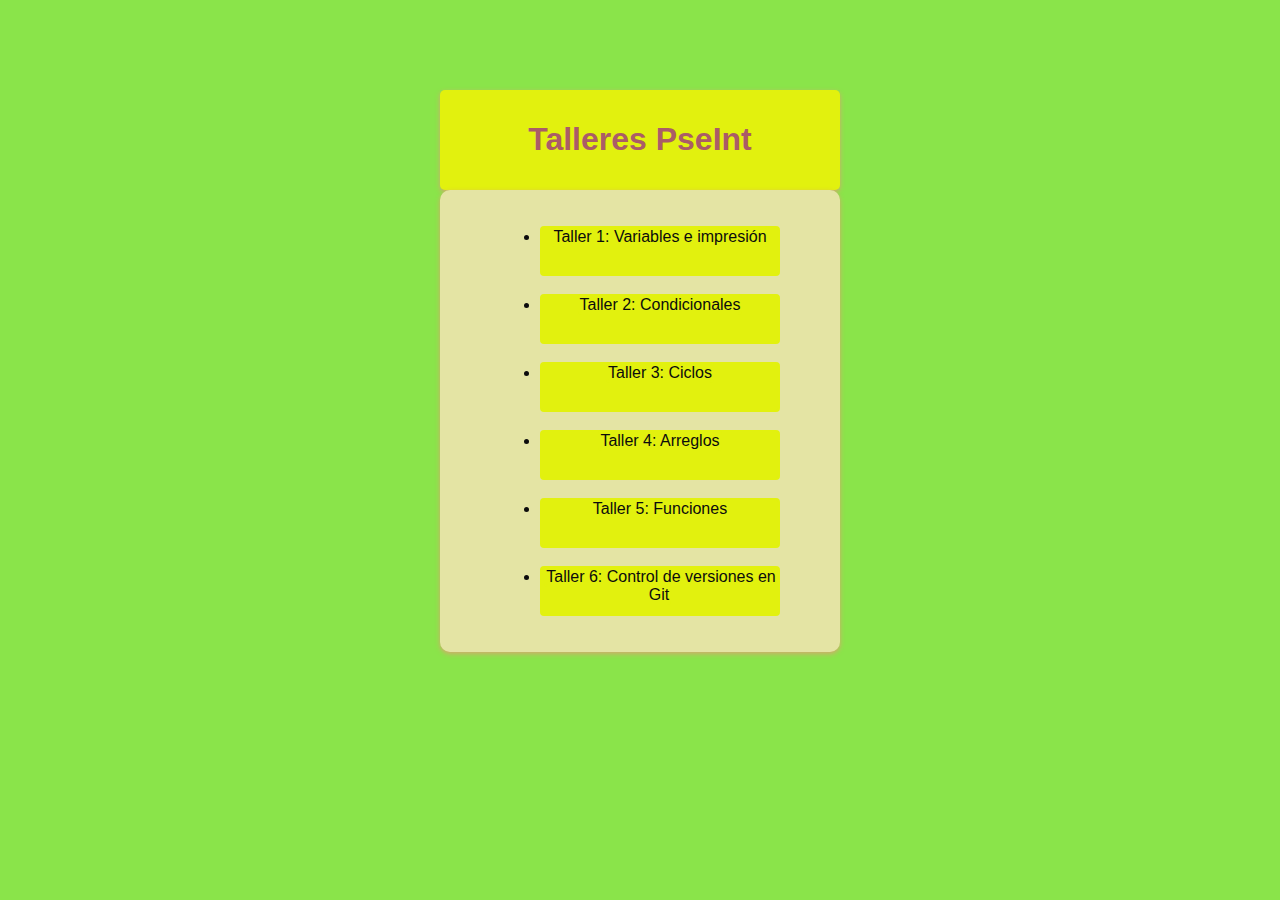
<file: taller3/pseint/pseint.html>
<!DOCTYPE html>
<html>
    <head>
        <title>Talleres PseInt</title>
        <meta charset="UTF-8">
        <meta name="viewport" content="width=device-width, initial-scale=1.0">
        <link rel="stylesheet" href="../css/estilos.css" type="text/css"/>
        <script src="../js/script.js"></script>
    </head>
    <body>
      <header class="header" >
            <h1>Talleres PseInt</h1> 
        </header>
       <article class = "contenedor">
           
           <section> 
        <nav>
            <ul>
                <li class="button"><a class="button"   href="taller1.html" target="_blank">Taller 1: Variables e impresión</a></li>
                <br>
                <li class="button"><a class="button"   href="taller2.html" target="_blank">Taller 2: Condicionales</a></li>
                <br>
                <li class="button"><a class="button"  href="taller3.html" target="_blank">Taller 3: Ciclos</a></li>
                <br>
                <li class="button"><a class="button" href="taller4.html" target="_blank">Taller 4: Arreglos</a></li>
                <br>
                <li class="button"><a class="button" href="taller5.html" target="_blank">Taller 5: Funciones</a></li>
                <br>
                <li class="button"><a class="button" href="https://github.com/johan2097" target="_blank">Taller 6: Control de versiones en Git</a></li>
            </ul>
        </nav>
        </section>  
        </article>
    </body>
</html>
</file>
<file: taller1/css/estilo.css>
.container {
  max-width: 50%;
  margin: auto;
  border-radius: 5px;
  background-color: #484848;
  padding: 20px;
}
.texto{
 color: white;
}

input[type=text],
input[type=email],
textarea {
  width: 100%;
  padding: 12px;
  border: 1px solid #ccc;
  border-radius: 4px;
  box-sizing: border-box;
  margin-top: 6px;
  margin-bottom: 16px;
  resize: vertical
}


input[type=submit] {
  background-color: #04AA6D;
  color: white;
  padding: 12px 20px;
  border: none;
  border-radius: 4px;
  cursor: pointer;
}

input[type=reset] {
  background-color: #ca2d18;
  color: white;
  padding: 12px 20px;
  border: none;
  border-radius: 4px;
  cursor: pointer;
}


input[type=submit]:hover {
  background-color: #0f8114;
}

input[type=reset]:hover {
  background-color: #8d2308;
}
</file>
<file: taller2/css/estilo.css>
body {
    max-width: 50%;
    background-color: rgb(181, 179, 179);
    margin: 0 auto;
    font-family: 'Gill Sans', 'Gill Sans MT', Calibri, 'Trebuchet MS', sans-serif;
    font-size: larger;
}

.container {
    display: flex;
    margin: 100px 0;
    justify-content: center;
    align-items: center;
    border: 1px solid bisque;
    background-color: #787878;
}

.flex-container {
    height: 30em;
    flex-direction: column;
    display: flex;
    justify-content: center;
    align-items: center;
}

button {
    margin-top: 50px;
    background-color: #0f8114;
    color: white;
    border: none;
    border-radius: 4px;
    cursor: pointer;
    padding: 12px 20px;
}
</file>
<file: taller3/css/estilos.css>
*{
    box-sizing: border-box;
}

body{
    background-color: #8ae44a;
    font-family: Verdana, sans-serif;   
    width:1000px;
    margin: 90px auto;   
}



.contenedor{
    background-color: #e4e4a4;
    border-radius: 10px;
    box-shadow: 0 2px 5px #d6a86f;
    width: 400px;
    margin: 0 auto;
    max-width: 100%;
    padding: 20px 60px;
}

.header{
    background-color: #e2f10e;
    border-radius: 5px;
    box-shadow: 0 2px 5px #d6a86f;
    padding: 10px 40px;
    width: 400px;
    margin: 0 auto;
}

h1{
   color: #aa5c67;
   text-align: center;
}

.button{
    cursor: pointer;
    background-color: #e2f10e;
    border: 2px solid #e2f10e;
    border-radius: 4px;
    color: #0c0c0c;
    font-size: 16px;
    height: 50px;
    text-decoration: none; 
    text-align: center;
}


.accordion-item input{
    display: none;
}

.acordeon-titulo{
    display: block;
    padding: 15px;
    background: #e2f605;
    color: rgb(16, 15, 15);
    cursor: pointer;
    border-bottom: 2px solid #d9c97d;
}

.acordeon-titulo:hover{
    background-color: #f1de0e;        
}

.acordeon-contenido{
    height: 0;
    overflow: hidden;
    margin: 0;
    transition: all 0.5s;
}

.accordion-item input:checked ~ .acordeon-contenido{
    height: auto;
    margin: 10px 0;
    
}

.accordion-item input:checked ~ pre{
  padding: 10px;  
  background-color: #fffbf4;
  border-radius: 4px;
  
}

.botonCopiar{
    cursor: pointer;
    background-color: #fffbf4;
    border: 2px solid #813845;
    border-radius: 4px;
    color: black;
    font-size: 15px;
    float: right;
        
}

.botonCopiar:hover,.botonDescargar:hover{
    cursor: pointer;
    background-color: #e2e2e2;
    border: 2px solid #d9c97d;
    border-radius: 4px;
    color: black;
    
    
}

.botonDescargar{
    padding: 10px;
    cursor: pointer;
    background-color: #dc8f89;
    border: 2px solid #813845;
    border-radius: 4px;
    color: #fff;
    font-size: 16px;
    height: 50px;
    text-decoration: none; 
    text-align: center;
}
</file>
